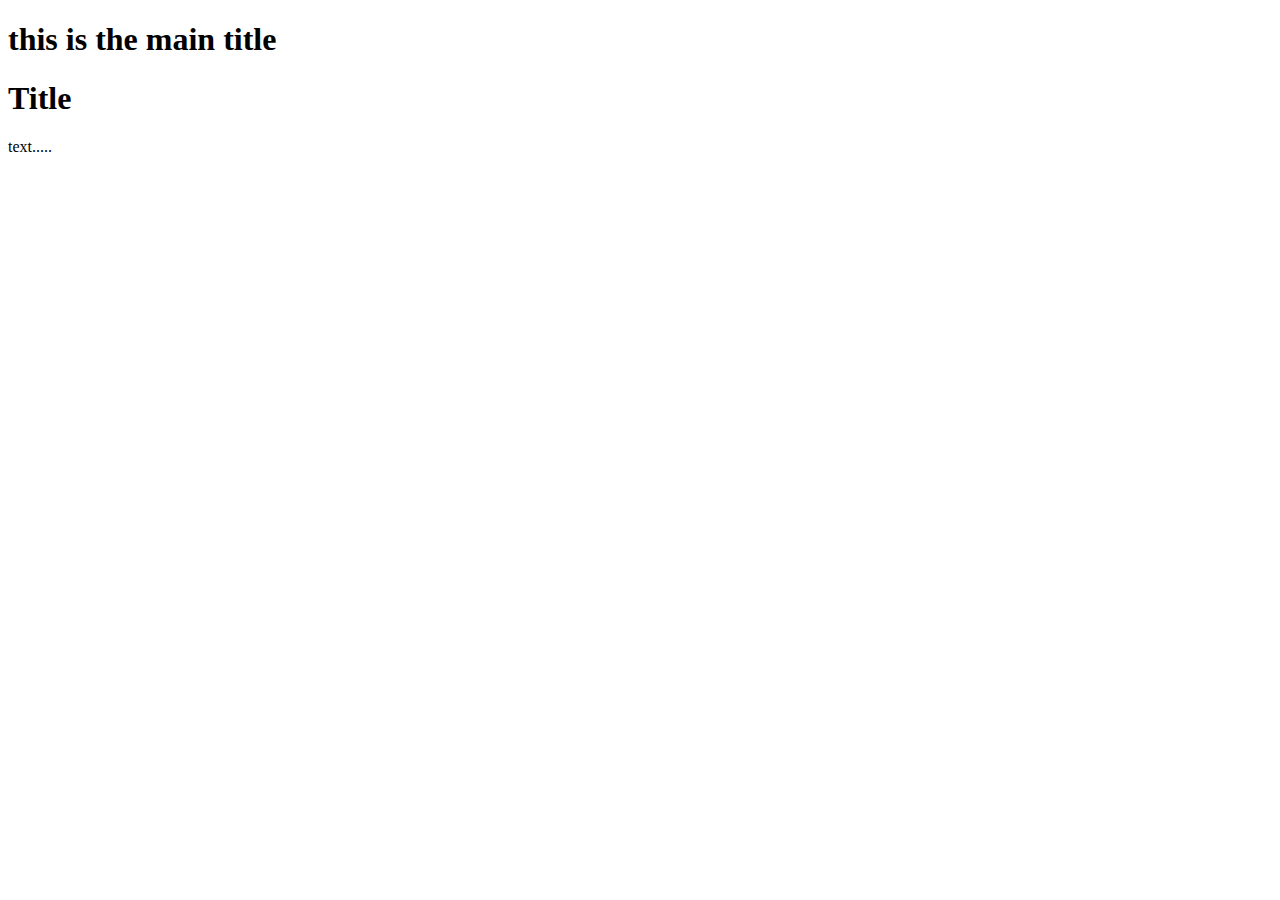
<file: mediaquery/index.html>
<!DOCTYPE html>
<html lang="en">
<head>
    <meta charset="UTF-8">
    <title>MediaQuery</title>
    <link rel="stylesheet" href="print.css" media="print">
    <style>
        .title > h1{
            text-transform: uppercase;
            font-size: 1.5em;
            margin: .2em 0;
            color: red;
        }

        @media screen{

        }
    </style>
</head>
<head>
<body>
<div class="container"
<div class="title">
    <h1>this is the main title</h1>
</div>
<article>
    <h1>Title</h1>
    <p>text.....</p>
</article>
</body>
</html>
</head>
</file>
<file: mediaquery/print.css>
@page {
    size: auto;
    margin: 5em;
}
body{
    margin: 0;
}
div.title > h1{
    color: green;
}
</file>
